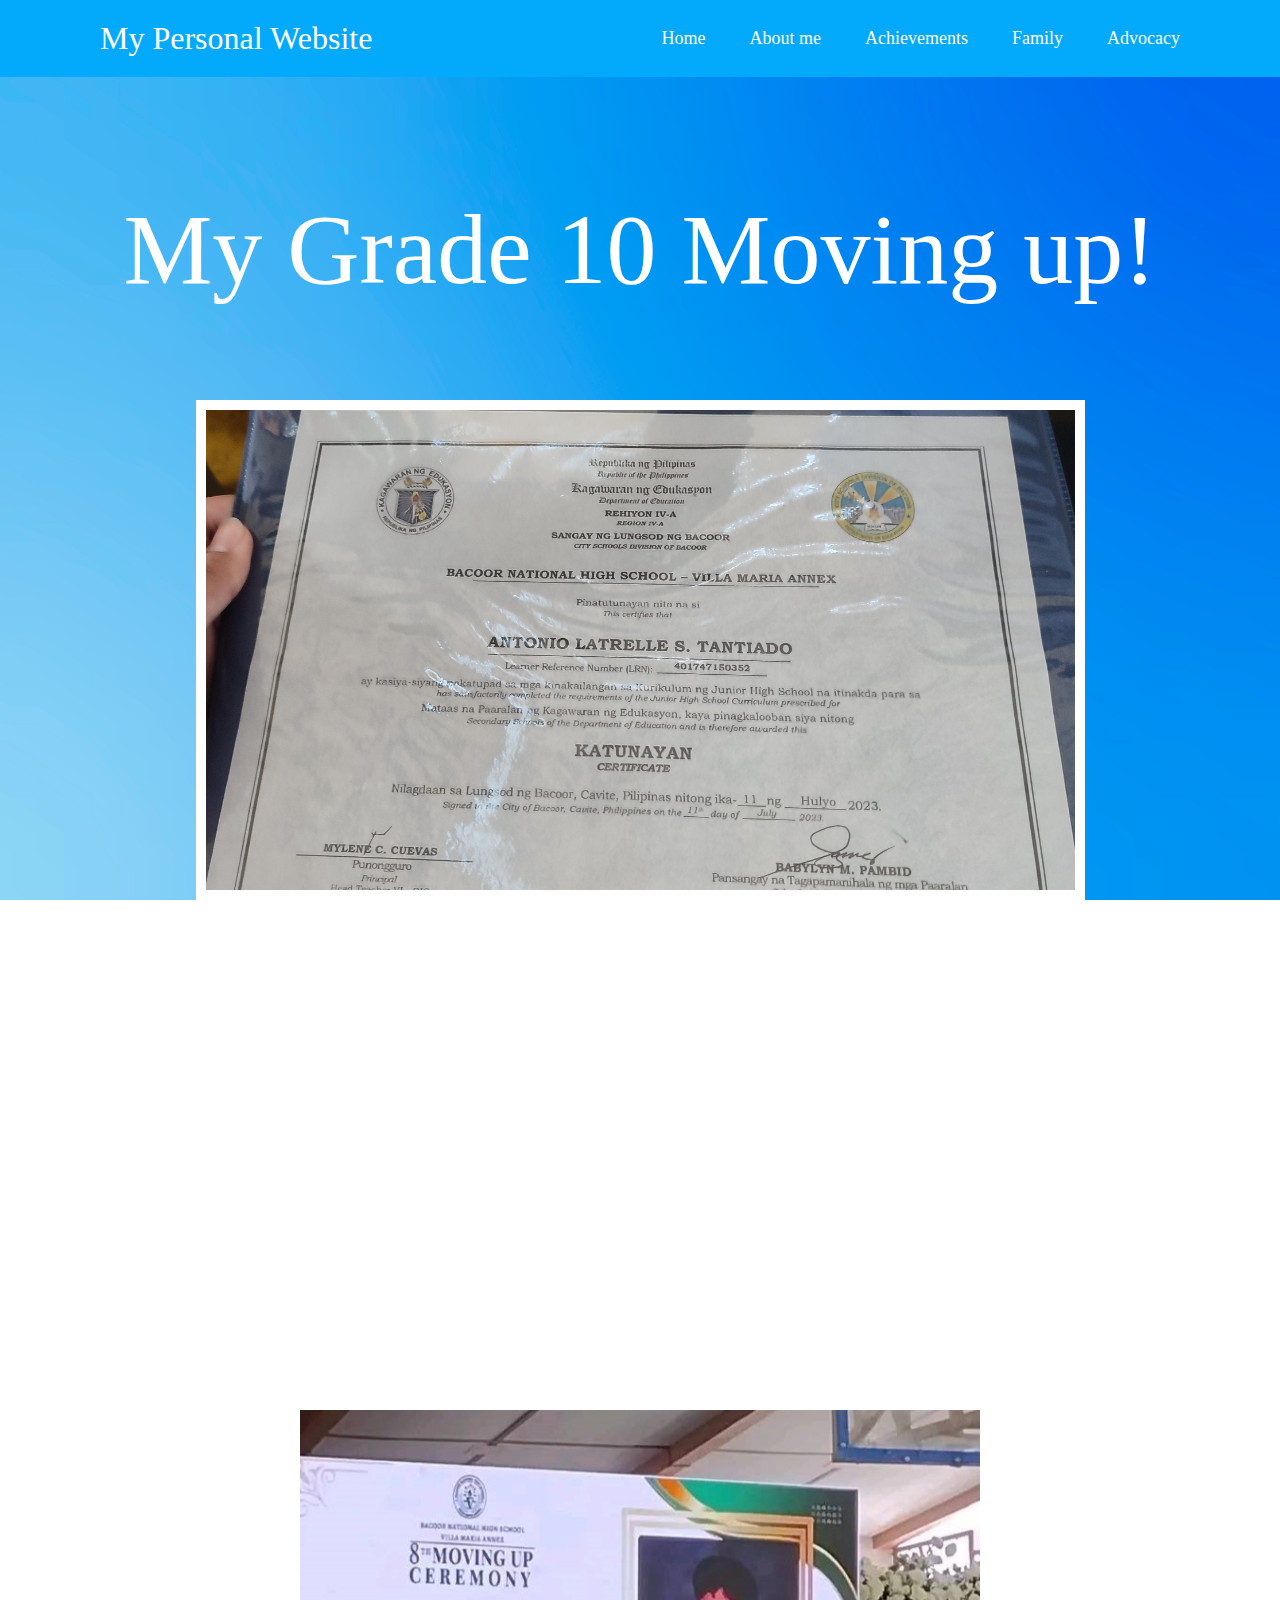
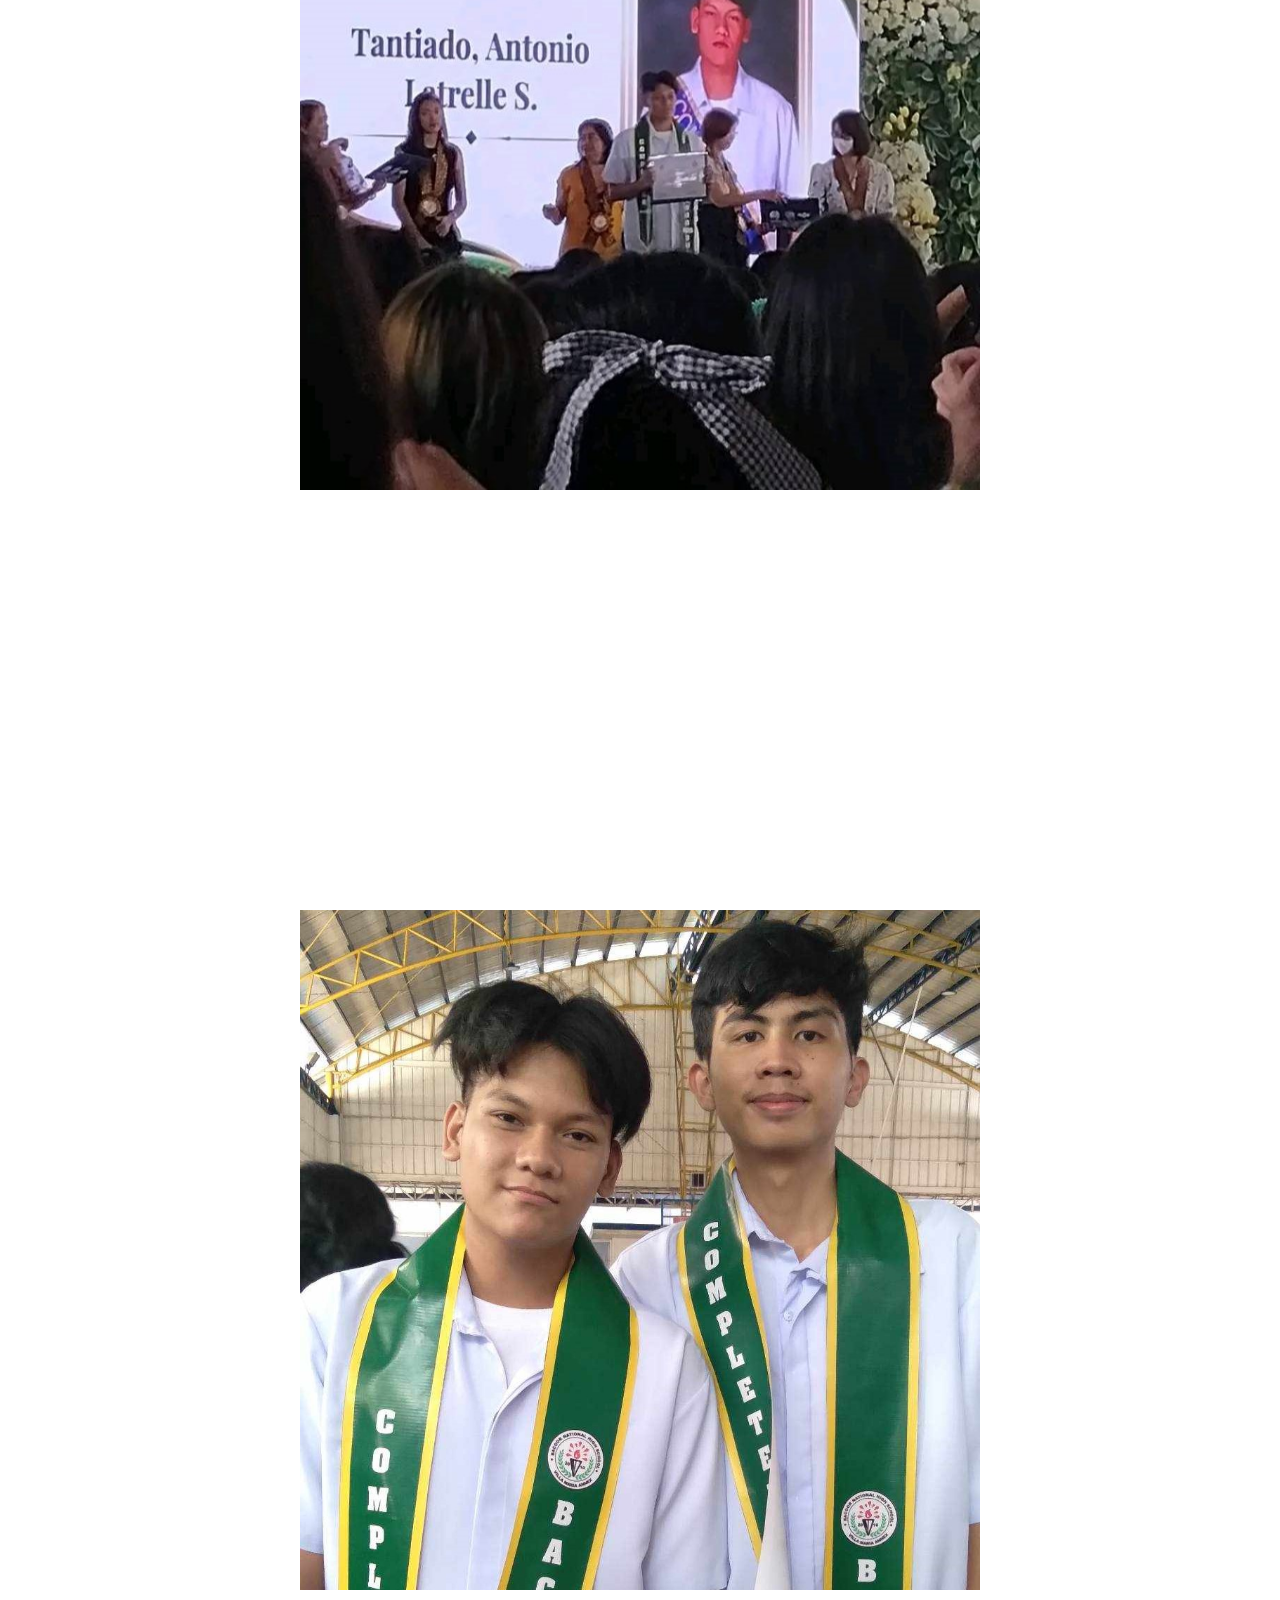
<file: Achievements.html>
<!DOCTYPE html>
<html lang="en">
<head>
    <meta charset="UTF-8">
    <meta name="viewport" content="width=device-width, initial-scale=1.0">
    <title>Achievements</title>
    <link rel="stylesheet" href="achievements.css">
</head>
<body>
    <!--Simula dito-->
    <header class="header">
        <a href="personal website.html" class="logo">My Personal Website</a>

        <nav class="navbar">
            <a href="personal website.html">Home</a>
            <a href="About me.html">About me</a>
            <a href="Achievements.html">Achievements</a>
            <a href="Family.html">Family</a>
            <a href="advocacy.html">Advocacy</a>
        </nav>
    </header>
    <!--Hanggang dito-->
    <div class="achievement">
        My Grade 10 Moving up!
    </div>
    <div class="diploma">
        <img src="diploma.jpg" style="width: 889px; height: 500px;">
    </div>
    <div class="gradpic1">
        <img src="grad pic 1.jpeg" style="width: 700px; height: 700px;">
    </div>
    <div class="gradpic2">
        <img src="grad pic 2.jpeg" style="width: 700px; height: 700px;">
    </div>
</body>
</html>
</file>
<file: achievements.css>
*{
    margin: 0;
    padding: 0;
    box-sizing: border-box;
    font-family: verdana; 
}
body {
    min-height: 100vh;
    background: url('background.jpg') no-repeat;
    background-size: cover;
    background-position: center;
    background-repeat: no-repeat;
    background-attachment: fixed;
    
}

.header{
    position: fixed;
    top: 0;
    left: 0;
    width: 100%;
    padding: 20px 100px;
    background: #03a9fa;
    display: flex;
    justify-content: space-between;
    align-items: center;
    z-index: 100;
}

.logo{
    font-size: 32px;
    color: #ffff;
    text-decoration: none;
    front-weight: 700;
}

.navbar a {
    position: relative;
    font-size: 18px;
    color: #fff;
    font-weight: 500;
    text-decoration: none;
    margin-left: 40px;
}

.navbar a::after {
    content: '';
    position: absolute;
    top: 100;
    left: 0;
    width: 0%;
    height: 2px;
    background: #fff;
}

.navbar a:hover::before {
    width: 100%;
}

a:hover {
    color: aqua;
    background-color: transparent;
}

.achievement {
    left: 0px;
    line-height: 200px;
    margin-top: -300px;
    position: absolute;
    text-align: center;
    top: 50%;
    width: 100%;
    
}
.achievement {
    font-size: 100px;
    font-family: Franklin Gothic Medium;
    color: white;
}

.diploma {
    left: -30px;
    line-height: 200px;
    margin-top: 200px;
    width: 100%;
    height: 100vh;
    display: flex;
    justify-content: center;
    align-items: center;
    
}
.diploma img{
    left: 500px;
    height: 500px;
    width: 500px;
    border: 10px solid #ffff
}

.gradpic1 {
    left: -30px;
    line-height: -10px;
    margin-top: 200px;
    width: 100%;
    height: 100vh;
    display: flex;
    justify-content: center;
    align-items: center;
    
}
.gradpic1 img{
    left: 500px;
    height: 500px;
    width: 500px;
    border: 10px solid #ffff
}

.gradpic2 {
    left: -30px;
    line-height: -10px;
    margin-top: 200px;
    width: 100%;
    height: 100vh;
    display: flex;
    justify-content: center;
    align-items: center;
    
}
.gradpic2 img{
    left: 500px;
    height: 500px;
    width: 500px;
    border: 10px solid #ffff
}
</file>
